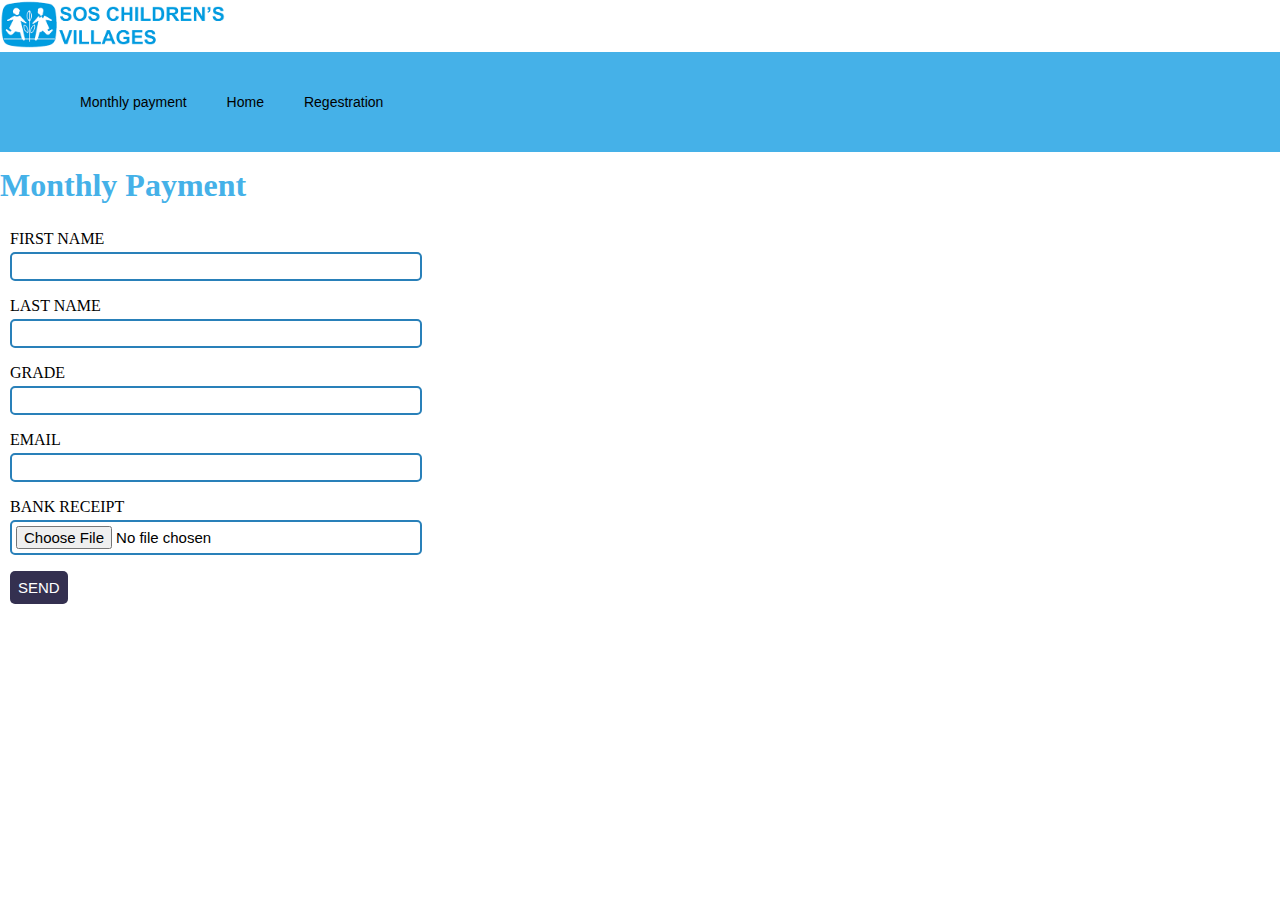
<file: payment.html>
<!DOCTYPE html>
<html lang="en">
  <head>
    
    <link
      rel="stylesheet"
      type="text/css"
      href="fstyle.css"
    />
    <meta charset="UTF-8" />
    <meta http-equiv="X-UA-Compatible" content="IE=edge" />
    <meta name="viewport" content="width=device-width, initial-scale=1.0" />

    <title>Payment</title>
  </head>
  <body>
    <img class="btn" src="images/logo.png">
    <nav>
      <ul class="nav__list">
        <li class="nav__item">
          <a href="payment.html" class="nav__link active-link">Monthly payment</a></li>
          <li class="nav__item">
              <a href="index.html" class="nav__link active-link">Home</a></li>
          <li class="nav__item">
              <a href="Registration.html" class="nav__link">Regestration</a>
          </li>
      </ul></nav>
      <h1 class="content-me">Monthly Payment</h1>
      <div class="submission-form">
       <form action="mail.php" method="post" >
       
        <label for="first name">
          First name
        </label>
        <input type="text" id="first name" name="first name">
        <label for="last name">
          Last name
        </label>
        <input type="text" id="last name" name="last name">
        <label for="Grade">
          Grade
        </label>
        <input type="text" id="Grade" name="Grade">
        <label for="email">
          Email
        </label>
        <input type="email" id="email" name="email">
        <label for="Bank receipt">
          Bank receipt
        </label>
        <input type="file" id="bank receipt" onchange="readURL(this)" accept="img/*" name="bank receipt">
        <input type="submit" value="send" class="send-btn">
      </form>
    </div>
    </header>
      </body>
</html>
</file>
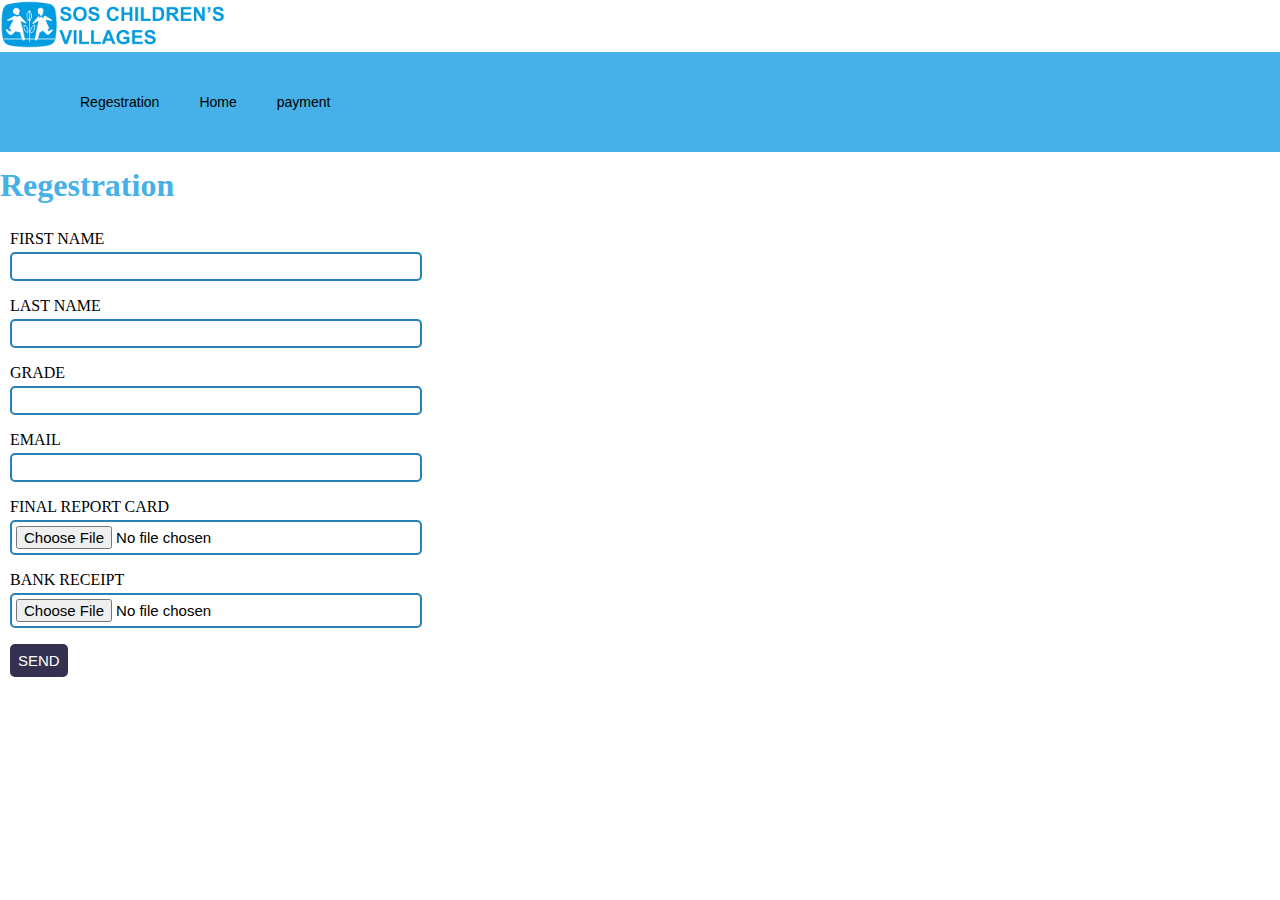
<file: Registration.html>
<!DOCTYPE html>
<html lang="en">
  <head>
   
    <link
      rel="stylesheet"
      type="text/css"
      href="fstyle.css"
    />
    <meta charset="UTF-8" />
    <meta http-equiv="X-UA-Compatible" content="IE=edge" />
    <meta name="viewport" content="width=device-width, initial-scale=1.0" />

    <title>Registration</title>
  </head>
  <body>
    <img class="btn" src="images/logo.png">
   
      <nav>
              <ul class="nav__list">
                <li class="nav__item">
                  <a href="Registration.html" class="nav__link active-link">Regestration</a></li>
                  <li class="nav__item">
                      <a href="index.html" class="nav__link active-link">Home</a></li>
                  <li class="nav__item">
                      <a href="payment.html" class="nav__link">payment</a>
                  </li>
              </ul></nav>
             
              <h1 class="content-me">Regestration</h1>
              <div class="submission-form">
              <form action="mail.php" method="post" >
                <label for="first name">
                  First name
                </label>
                <input type="text" id="first name" name="first name">
                <label for="last name">
                  Last name
                </label>
                <input type="text" id="last name" name="last name">
                <label for="Grade">
                  Grade
                </label>
                <input type="text" id="Grade" name="Grade">
                <label for="email">
                  Email
                </label>
                <input type="email" id="email" name="email">
                <label for="final report card">
                  Final report card
                </label>
                <input type="file" id="final report card" name="final report card">
                <label for="Bank receipt">
                  Bank receipt
                </label>
                <input type="file" id="bank receipt" onchange="readURL(this)" accept="img/*" name="bank receipt">
                <input type="submit" value="send" class="send-btn">
              </form>
            </div>
  </header>
  </body>
</html>
</file>
<file: fstyle.css>
.btn {
    width: 225px ;
    background-color: white;

}
.content-me {
    color: #45b1e8;
    margin-top: 15px;
}

.light {
    color: blue;
}
.look-up {
    margin-left: 30px;
}
.shoot {
    margin-left: 30px;
}
.shine-me {
    margin-left: 400px;
}
* {
    margin: 0%;
    padding: 0%;
}
ul li {
    list-style: none;
    display: inline;
    float: left;
    line-height: 100px;
}
ul li a {
    display: block;
    text-decoration: none;
    font-size: 14px ;
    font-family: arial;
    color: black;
    padding: 0 20px;
}
ul li a:hover {
      color: red;
}
ul {
    margin-left: 60px;
}
body {
    background-color:white;
    font-family: italic;
}
nav {
    width: 100%;
    height: 100px;
    background-color: #45b1e8;
}

h2 {
    padding: 10px;
    color: red;

}
.submission-form {
    max-width: 400px;
    margin: 10px;
   
}
label {
    display: block;
    padding: 1rem 0 .25rem;
    text-transform: uppercase;
    font: 14px;
}
input {
    display: block;
    width: 100%;
    border: 2px solid #2980b9;
    padding: .25rem;
    font-size: 15px;
    border-radius: 5px;
}
.send-btn {
    border: 0;
    background: #343050;
    padding: .5rem;
    color: white;
    margin: 1rem 0;
    width: auto;
    text-transform: uppercase;
    cursor: pointer;

  }
  .send-btn:hover {
    background: #3498db;
  
  }
</file>
